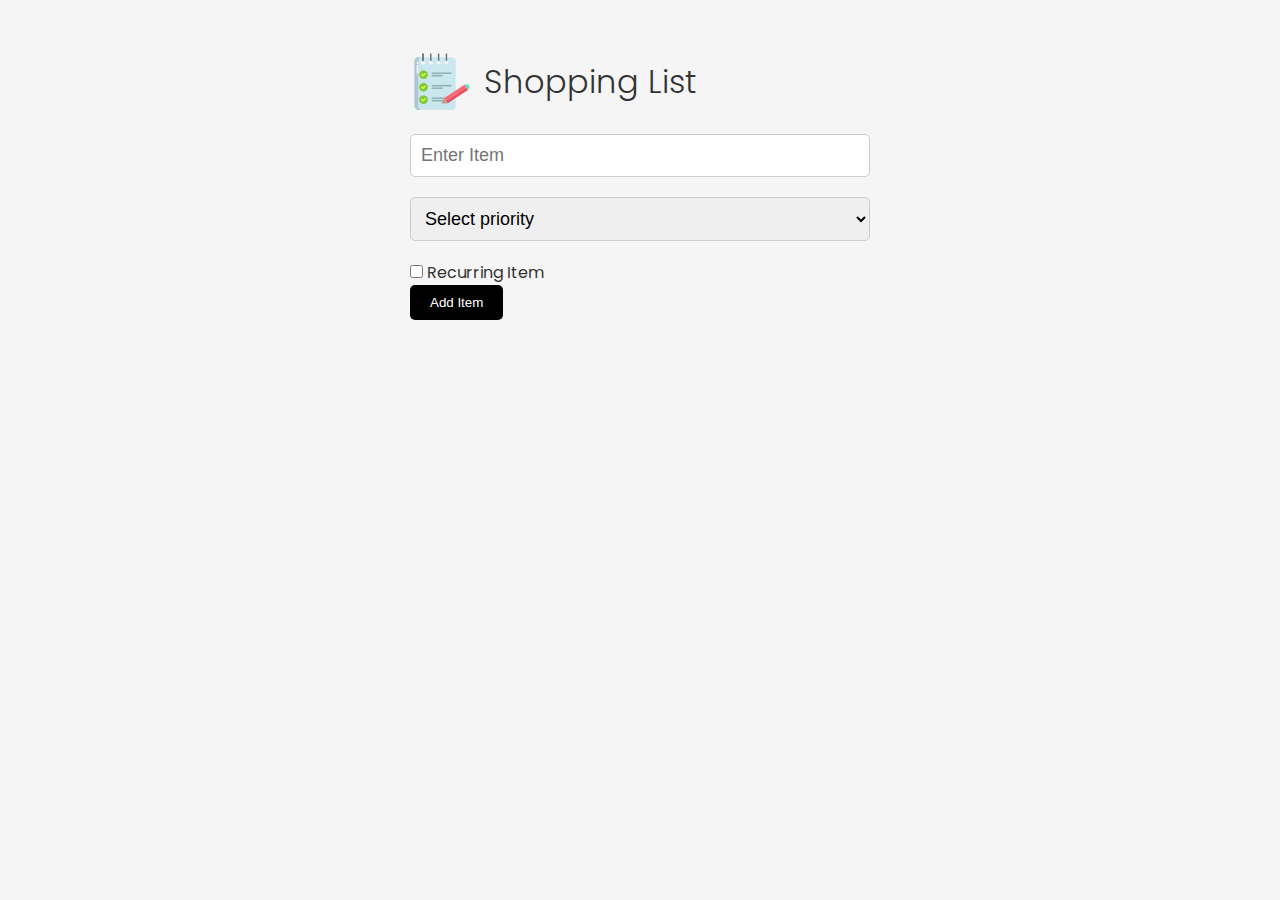
<file: index.html>
<!DOCTYPE html>
<html lang="en">
  <head>
    <meta charset="UTF-8" />
    <meta http-equiv="X-UA-Compatible" content="IE=edge" />
    <meta name="viewport" content="width=device-width, initial-scale=1.0" />
    <link
      rel="stylesheet"
      href="https://cdnjs.cloudflare.com/ajax/libs/font-awesome/6.1.2/css/all.min.css"
      integrity="sha512-1sCRPdkRXhBV2PBLUdRb4tMg1w2YPf37qatUFeS7zlBy7jJI8Lf4VHwWfZZfpXtYSLy85pkm9GaYVYMfw5BC1A=="
      crossorigin="anonymous"
      referrerpolicy="no-referrer"
    />
    <link rel="stylesheet" href="style.css" />
    <title>Shopping List</title>
  </head>
  <body>
    <div class="container">
      <header>
        <img src="images/note.png" alt="" />
        <h1 id="app-title" title="shopping-title">Shopping List</h1>
      </header>
      <form id="item-form">
        <div class="form-control">
          <input
            type="text"
            class="form-input"
            id="item-input"
            name="item"
            placeholder="Enter Item"
          />

          <select id="priority-input" name="priority" class="form-input">
              <option value="0">Select priority</option>
              <option value="1">1</option>
              <option value="2">2</option>
              <option value="3">3</option>
          </select>

          <!--CheckBox Input-->
          <input type="checkbox" id="checkbox"/>
          Recurring Item
        </div>
        <div class="form-control">
          <button type="submit" class="btn">
            <i class="fa-solid fa-plus"></i> Add Item
          </button>
        </div>
      </form>

      <div class="filter">
        <input
          type="text"
          class="form-input-filter"
          id="filter"
          placeholder="Filter Items"
        />
      </div>

      <ul id="item-list" class="items">
         <!-- <li>
          Apples
          <button class="remove-item btn-link text-red">
            <i class="fa-solid fa-xmark"></i>
          </button>
        </li>
        <li>
          Orange Juice
          <button class="remove-item btn-link text-red">
            <i class="fa-solid fa-xmark"></i>
          </button>
        </li>
        <li>
          Oreos
          <button class="remove-item btn-link text-red">
            <i class="fa-solid fa-xmark"></i>
          </button>
        </li>
        <li>
          Milk
          <button class="remove-item btn-link text-red">
            <i class="fa-solid fa-xmark"></i>
          </button>
        </li>  -->
      </ul>
      
      <button id="clear" class="btn-clear">Clear All</button>
    </div>
    <script src="./script.js"></script>
  </body>
</html>
</file>
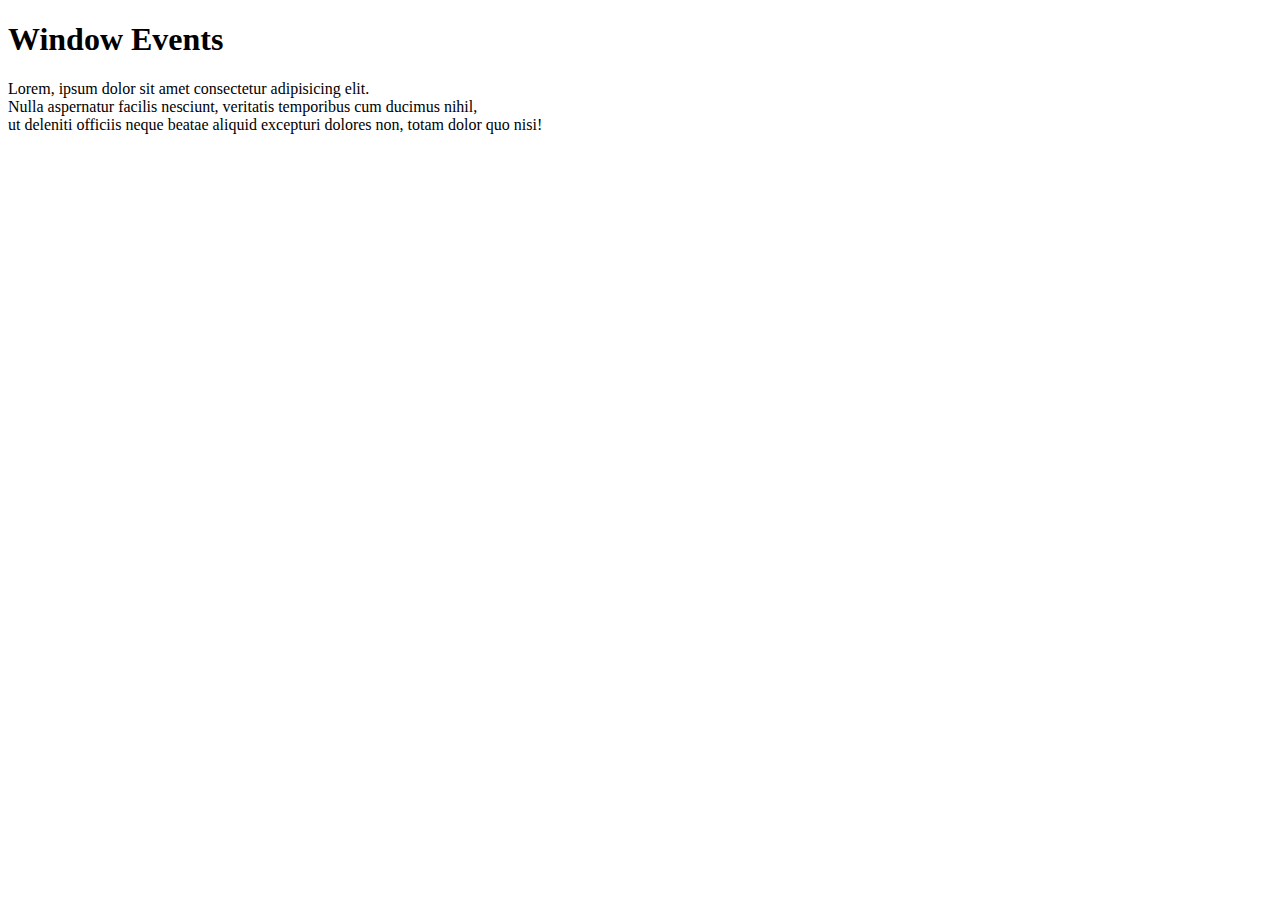
<file: hjhbjhb.html>
<!DOCTYPE html>
<html lang="en">
  <head>
    <meta charset="UTF-8" />
    <meta name="viewport" content="width=device-width, initial-scale=1.0" />
    <script src="./script.js" defer></script>    
    <title>Window Event</title>
  </head>
  <body>
    <h1>Window Events</h1>
      <p>
        Lorem, ipsum dolor sit amet consectetur adipisicing elit. <br>
        Nulla aspernatur facilis nesciunt, veritatis temporibus cum ducimus nihil, <br>
        ut deleniti officiis neque beatae aliquid excepturi dolores non, totam dolor quo nisi!
      </p>
  </body>
</html>
</file>
<file: style.css>
@import url('https://fonts.googleapis.com/css2?family=Poppins:wght@300;400;700&display=swap');

*,
*::before,
*::after {
  margin: 0;
  padding: 0;
  box-sizing: border-box;
}

body {
  font-family: 'Poppins', sans-serif;
  font-size: 16px;
  line-height: 1.5;
  color: #333;
  background-color: #f5f5f5;
}

header {
  display: flex;
  justify-content: flex-start;
  align-items: center;
  margin-bottom: 20px;
}

header h1 {
  font-weight: 300;
  margin-left: 10px;
}

.container {
  max-width: 500px;
  margin: 30px auto;
  padding: 20px;
}

.edit-mode {
  color: #ccc;
}

/* Form & Input */
.form-input {
  width: 100%;
  font-size: 18px;
  margin-bottom: 20px;
  padding: 10px;
  border: 1px solid #ccc;
  border-radius: 5px;
  outline: none;
}

.form-input-filter {
  margin-top: 20px;
  width: 100%;
  font-size: 18px;
  margin-bottom: 20px;
  padding: 10px;
  border: none;
  border-bottom: 1px solid #ccc;
  background: transparent;
  outline: none;
}

/* Buttons */
.btn {
  background-color: #333;
  color: #fff;
  border: none;
  border-radius: 5px;
  padding: 10px 20px;
  cursor: pointer;
}

.btn:hover {
  background-color: #444;
}

.btn-link {
  font-size: 16px;
  background-color: transparent;
  color: #333;
  border: none;
  padding: 0;
  cursor: pointer;
}

.btn-clear {
  margin-top: 20px;
  width: 100%;
  font-size: 16px;
  background-color: transparent;
  color: #333;
  border: 1px solid #ccc;
  border-radius: 5px;
  padding: 10px 20px;
  cursor: pointer;
}

.btn-clear:hover {
  background-color: #f1f1f1;
}

.text-red {
  color: red;
}

/* Items */

.items {
  margin-top: 20px;
  display: flex;
  flex-wrap: wrap;
}

.items li {
  display: flex;
  justify-content: space-between;
  width: 45%;
  border: 1px solid #ccc;
  border-radius: 5px;
  padding: 10px 15px;
  margin: 0 5px 20px;
  font-weight: 700;
  cursor: pointer;
}

@media (max-width: 500px) {
  .items li {
    width: 100%;
  }
}
</file>
